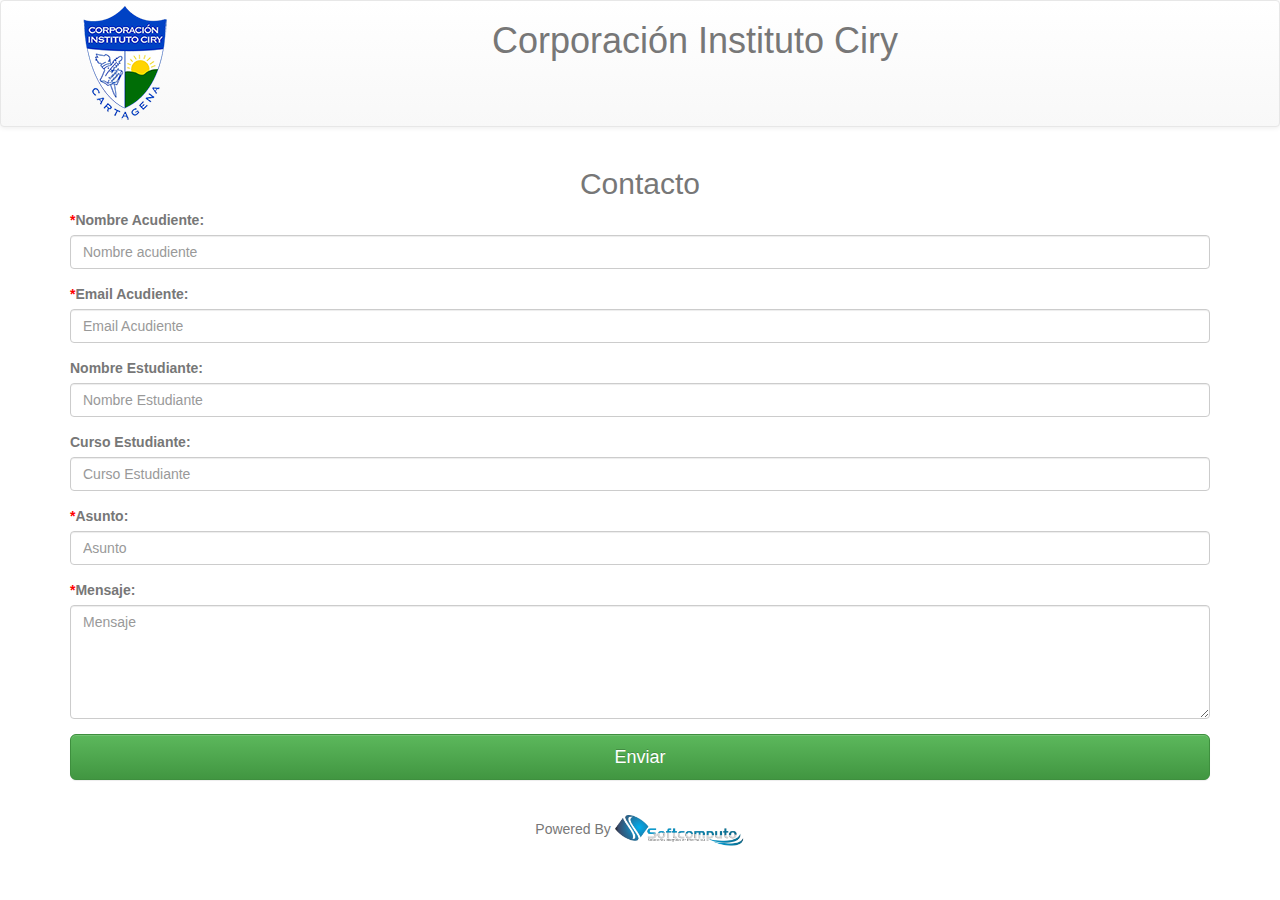
<file: www/index.html>
<!DOCTYPE html>
<html lang="es" ng-app="contacto">
<head>
	<meta charset="UTF-8">
    <meta name="format-detection" content="telephone=no" />
    <meta name="msapplication-tap-highlight" content="no" />
    <meta name="viewport" content="user-scalable=no, initial-scale=1, maximum-scale=1, minimum-scale=1, width=device-width" />
    <!-- This is a wide open CSP declaration. To lock this down for production, see below. -->
    <meta http-equiv="Content-Security-Policy" content="default-src * 'unsafe-inline'; style-src 'self' 'unsafe-inline'; media-src *" />
    <title>Corporación Instituto Ciry</title>

	<link rel="stylesheet" href="css/bootstrap.min.css">
	<link rel="stylesheet" href="css/bootstrap-theme.min.css">
	<link rel="stylesheet" href="css/main.css">
</head>
<body ng-controller="ContactoController">
	<nav class="navbar navbar-default">
		<div class="container text-center">
    		<div class="navbar-header">
    			<img src="img/logo.png"/>
    		</div>
    		<h1>Corporación Instituto Ciry</h1>
		</div>
	</nav>
	<div class="container app">
		<h2 class="text-center">Contacto</h2>
		<form name="formContacto" ng-submit="enviarContacto()">
			<div class="form-group">
				<label for="acudiente" class="required">Nombre Acudiente:</label>
				<input type="text" class="form-control" name="acudiente" id="acudiente" placeholder="Nombre acudiente" required ng-model="contacto.acudiente"/>
			</div>
			<div class="form-group">
				<label for="email" class="required">Email Acudiente:</label>
				<input type="email" class="form-control" name="email" id="email" placeholder="Email Acudiente" required ng-model="contacto.email"/>
			</div>
			<div class="form-group">
				<label for="estudiante">Nombre Estudiante:</label>
				<input type="text" class="form-control" name="estudiante" id="estudiante" placeholder="Nombre Estudiante" ng-model="contacto.estudiante"/>
			</div>
			<div class="form-group">
				<label for="curso">Curso Estudiante:</label>
				<input type="text" class="form-control" name="curso" id="curso" placeholder="Curso Estudiante" ng-model="contacto.curso"/>
			</div>
			<div class="form-group">
				<label for="asunto" class="required">Asunto:</label>
				<input type="text" class="form-control" name="asunto" id="asunto" placeholder="Asunto" ng-model="contacto.asunto" required/>
			</div>
			<div class="form-group">
				<label for="mensaje" class="required">Mensaje:</label>
				<textarea class="form-control" name="mensaje" id="mensaje" placeholder="Mensaje" ng-model="contacto.mensaje" rows="5" required></textarea>
			</div>
			<div class="form-group text-center">
				<input type="submit" class="btn btn-large btn-success btn-lg btn-block" value="Enviar"/>
			</div>
		</form>
	</div>
	<footer class="container-fluid bg-4 text-center">
		<p>Powered By <a href="http://www.softcomputo.com.co"><img src="img/softcomputo.png" width="130px"/></a></p>
	</footer>
	<script type="text/javascript" src="js/jquery-3.1.1.slim.min.js"></script>
	<script type="text/javascript" src="js/bootstrap.min.js"></script>
	<script type="text/javascript" src="js/angular.min.js"></script>
	<script type="text/javascript" src="js/main.js"></script>
</body>
</html>
</file>
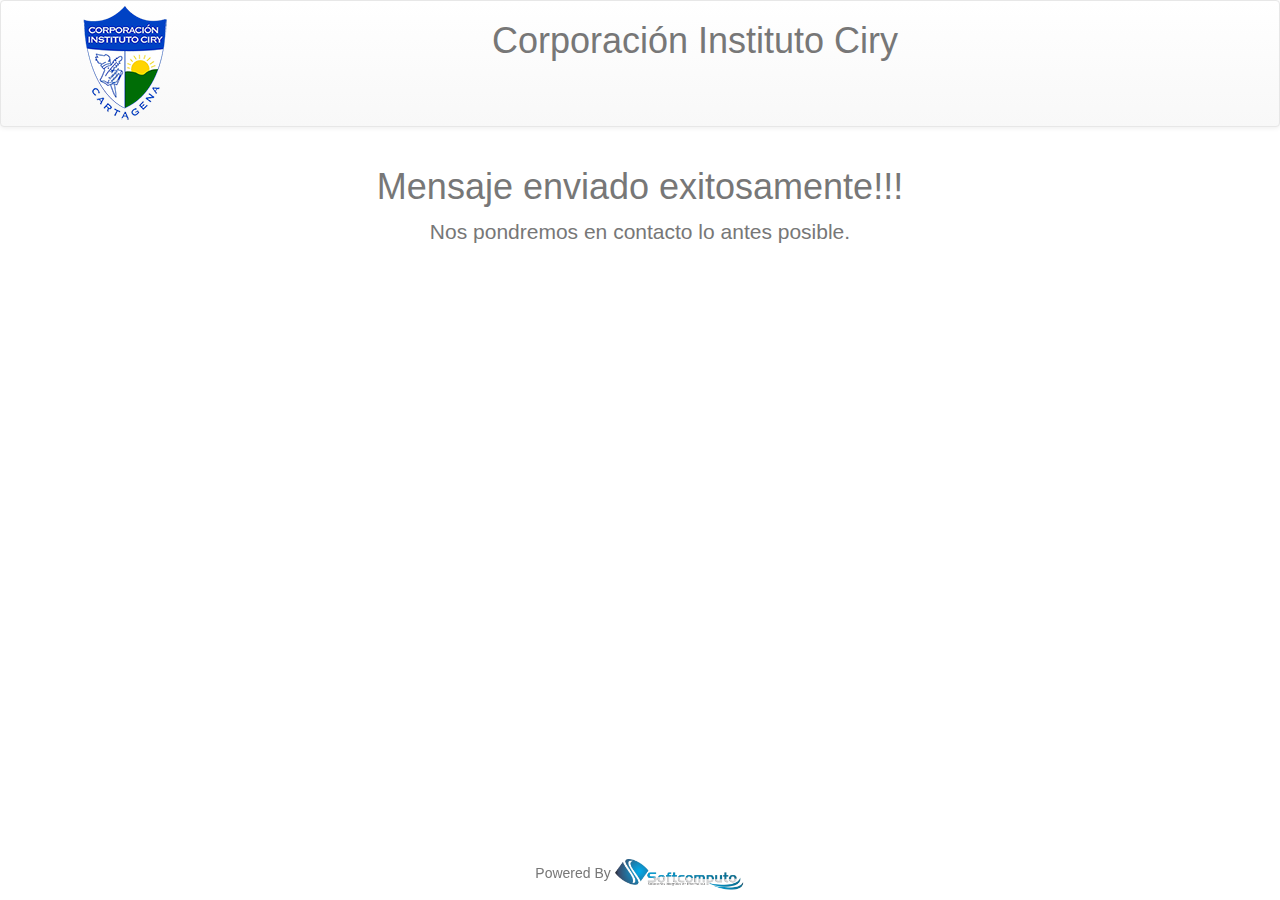
<file: www/exito.htm>
<!DOCTYPE html>
<html>
<head>
	<meta charset="UTF-8">
    <meta name="viewport" content="width=device-width, initial-scale=1">
    <title>Solicitud de citas</title>

	<link rel="stylesheet" href="css/bootstrap.min.css">
	<link rel="stylesheet" href="css/bootstrap-theme.min.css">
	<link rel="stylesheet" href="css/main.css">
</head>
<body>
	<nav class="navbar navbar-default">
		<div class="container text-center">
    		<div class="navbar-header">
    			<img src="img/logo.png"/>
    		</div>
    		<h1>Corporación Instituto Ciry</h1>
		</div>
	</nav>
	<section class="text-center">
	<div class="container">
		<h1 class="jumbotron-heading">Mensaje enviado exitosamente!!!</h1>
		<p class="lead text-muted">Nos pondremos en contacto lo antes posible.</p>
	</div>
	</section>
	<footer class="container-fluid bg-4 text-center footer navbar-fixed-bottom">
		<p>Powered By <a href="http://www.softcomputo.com.co"><img src="img/softcomputo.png" width="130px"/></a></p>
	</footer>
	<script type="text/javascript" src="js/jquery-3.1.1.slim.min.js"></script>
	<script type="text/javascript" src="js/bootstrap.min.js"></script>
</body>
</html>
</file>
<file: www/css/main.css>
body{
	color:#777;
}

.navbar-header img{
	padding: 5px;
}

footer{
	padding-top: 20px;
}

.required::before {
    content: "*";
    color:red;
}
</file>
